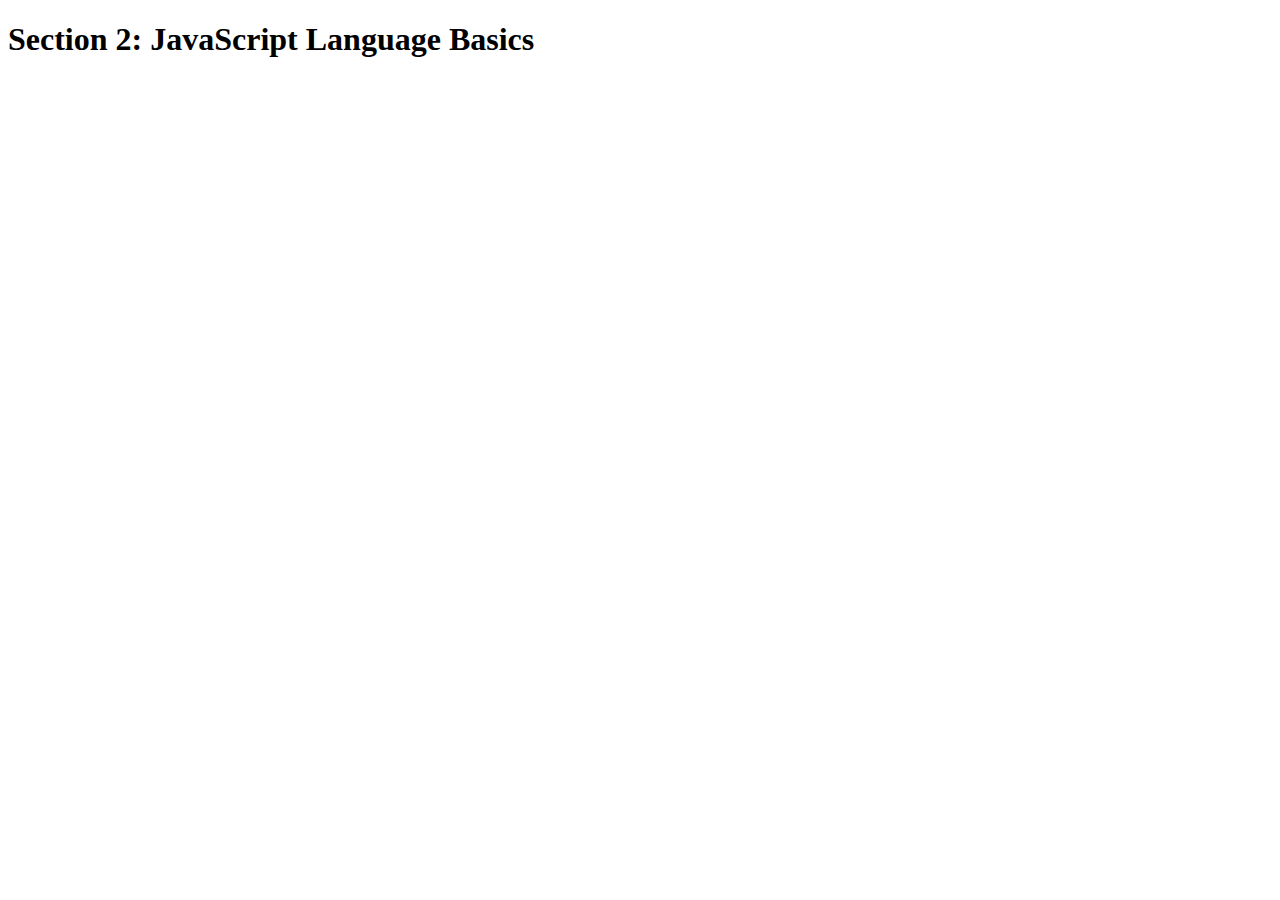
<file: 2-JS-basics/final/index.html>
<!DOCTYPE html>
<html lang="en">
    <head>
        <meta charset="UTF-8">
        <title>Section 2: JavaScript Language Basics</title>
    </head>

    <body>
        <h1>Section 2: JavaScript Language Basics</h1>
    </body>

    <script src="script.js"></script>
    
</html>
</file>
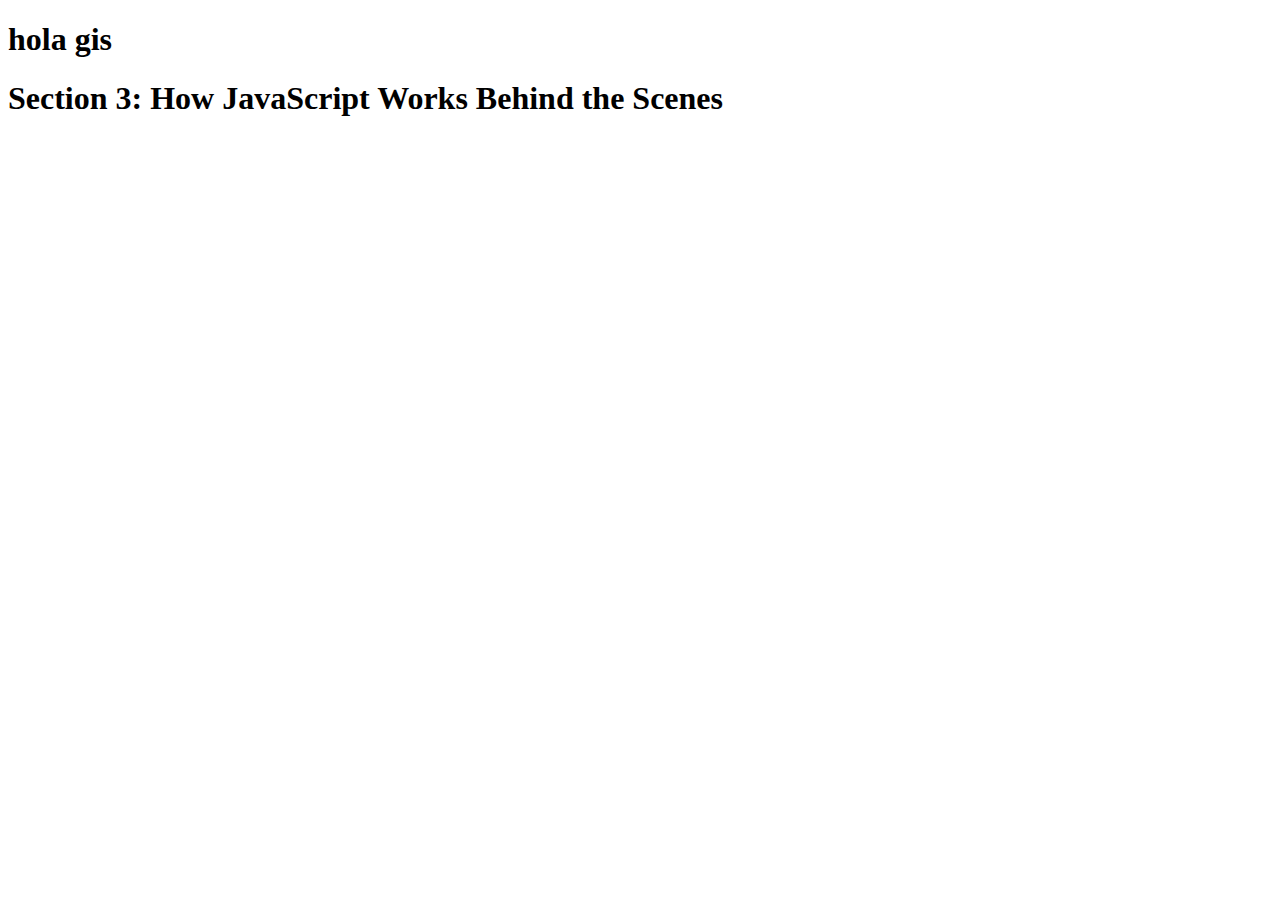
<file: 3-how-JS-works/starter/index.html>
<!DOCTYPE html>
<html lang="en">
    <head>
        <meta charset="UTF-8">
        <title>Section 3: How JavaScript Works Behind the Scenes</title>
    </head>

    <body>

        <h1>hola gis</h1>



        <h1>Section 3: How JavaScript Works Behind the Scenes</h1>
        <script src="script.js"></script>
    </body>
</html>
</file>
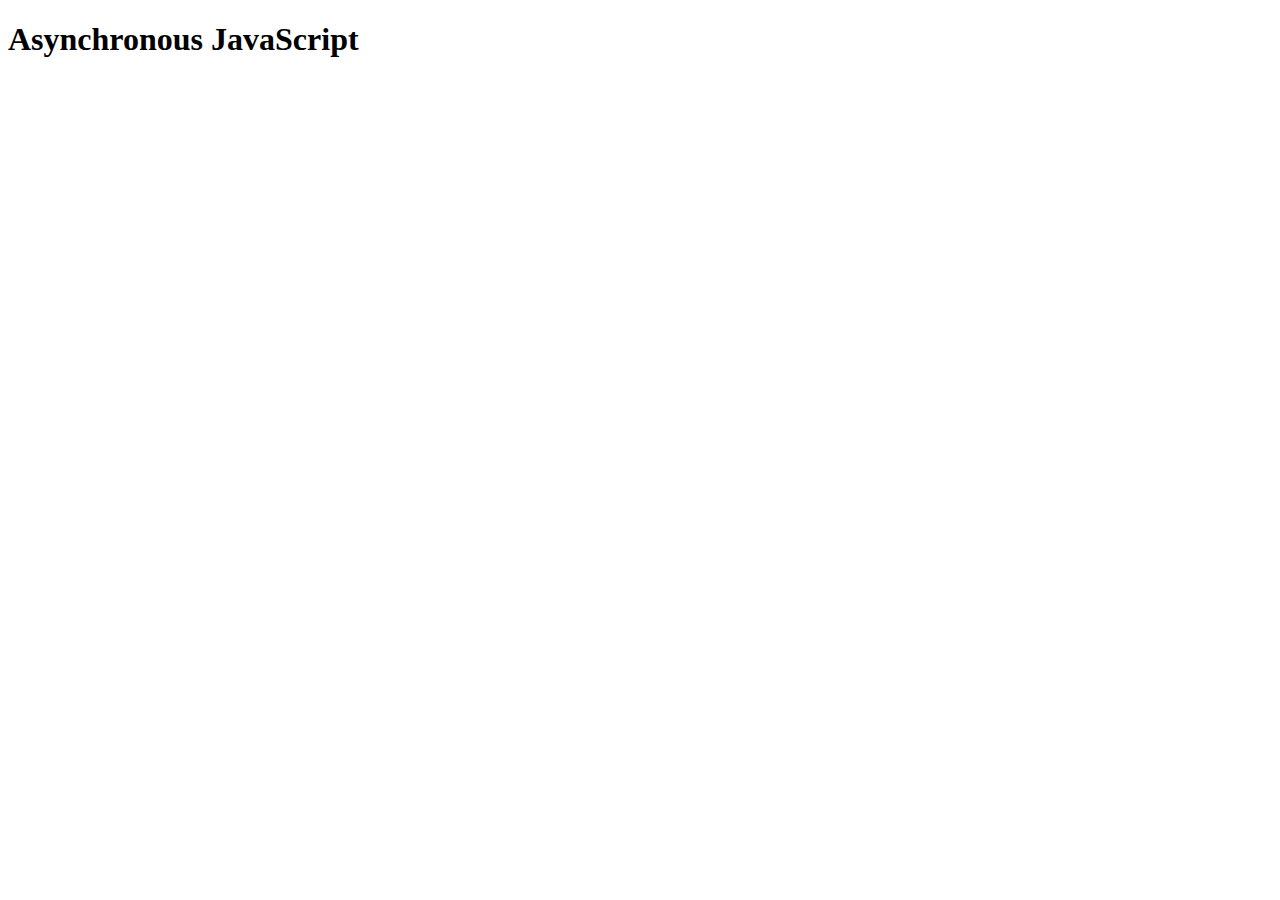
<file: 8-asynchronous-JS/starter/asynchronous.html>
<!DOCTYPE html>
<html lang="en">
<head>
    <meta charset="UTF-8">
    <meta name="viewport" content="width=device-width, initial-scale=1.0">
    <meta http-equiv="X-UA-Compatible" content="ie=edge">
    <title>Asynchronous JavaScript</title>
</head>
<body>
    <h1 id='h1'>Asynchronous JavaScript</h1>
    <script src="./script.js"></script>
</body>
</html>
</file>
